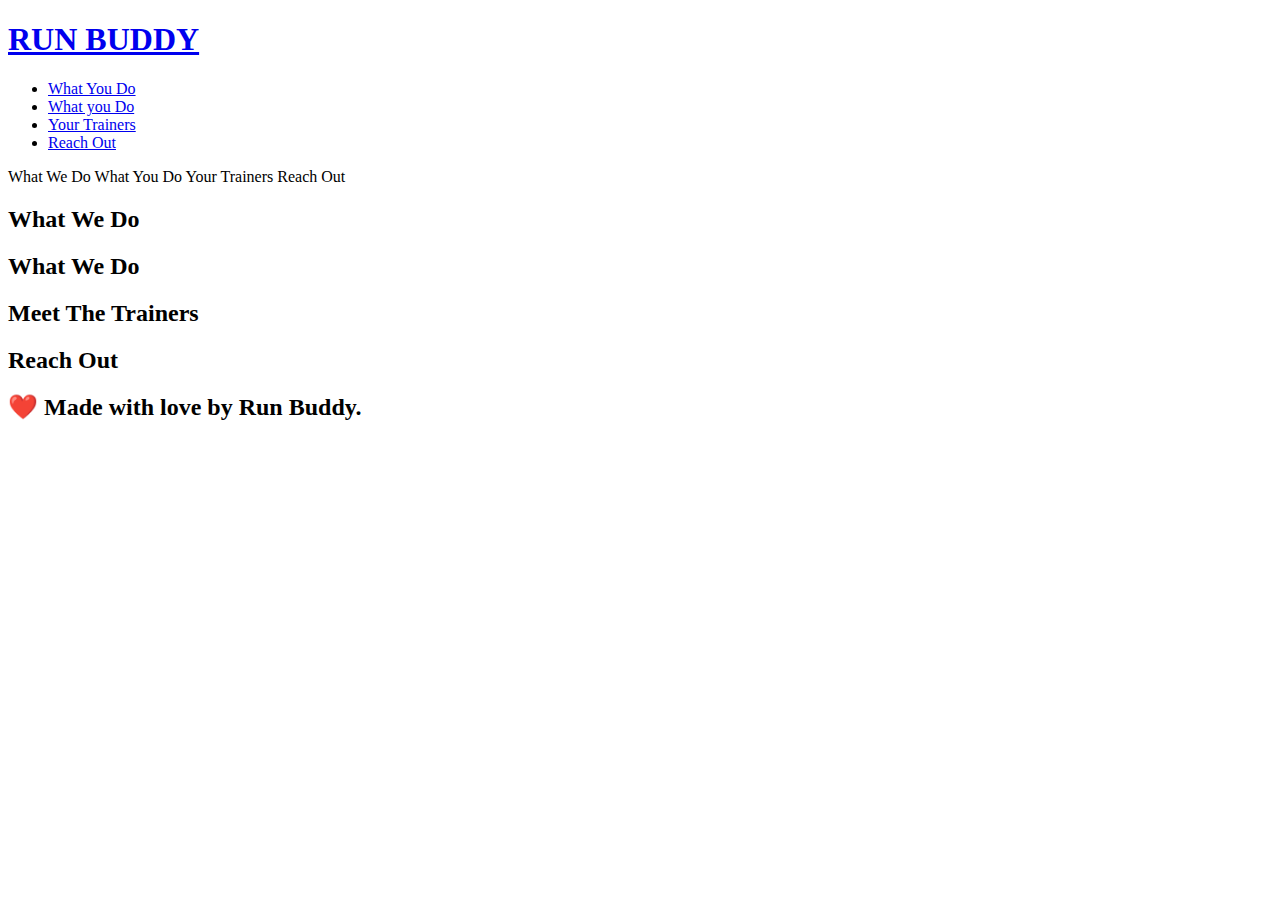
<file: Desktop/projects/run-buddy/index.html>
<!DOCTYPE html>
<html lang="en">
    <head>
        <meta charset="UTF-8" />
        <title>Run Buddy</title>
    </head>
    <header>
        <h1>
            <a href="/">RUN BUDDY</a>
        </h1>
        <nav>
            <!-- Unordered list element -->
            <ul>
                <!-- List item element -->
                <li>
                    <!-- Anchor element -->
                    <a href="#what-we-do">What You Do</a>
                </li>
                <li>
                    <a href="#what-you-do">What you Do</a>
                </li>
                <li>
                    <a href="#your-trainers">Your Trainers</a>
                </li>
                <li>
                    <a href="#reach-out">Reach Out</a>
                </li>
            </ul>
        </nav>
    </header>

    What We Do What You Do Your Trainers Reach Out
    
    <!-- hero/jumbotron -->
    <section>
    </section>

    <section>
        <h2>What We Do</h2>
    </section>

    <section>
        <h2>What We Do</h2>
    </section>

    <section>
        <h2>Meet The Trainers</h2>
    </section>

    <section>
        <h2>Reach Out</h2>
    </section>

    <footer>
        <h2>❤️ Made with love by Run Buddy.</h2>
    </footer>
</html>
</file>
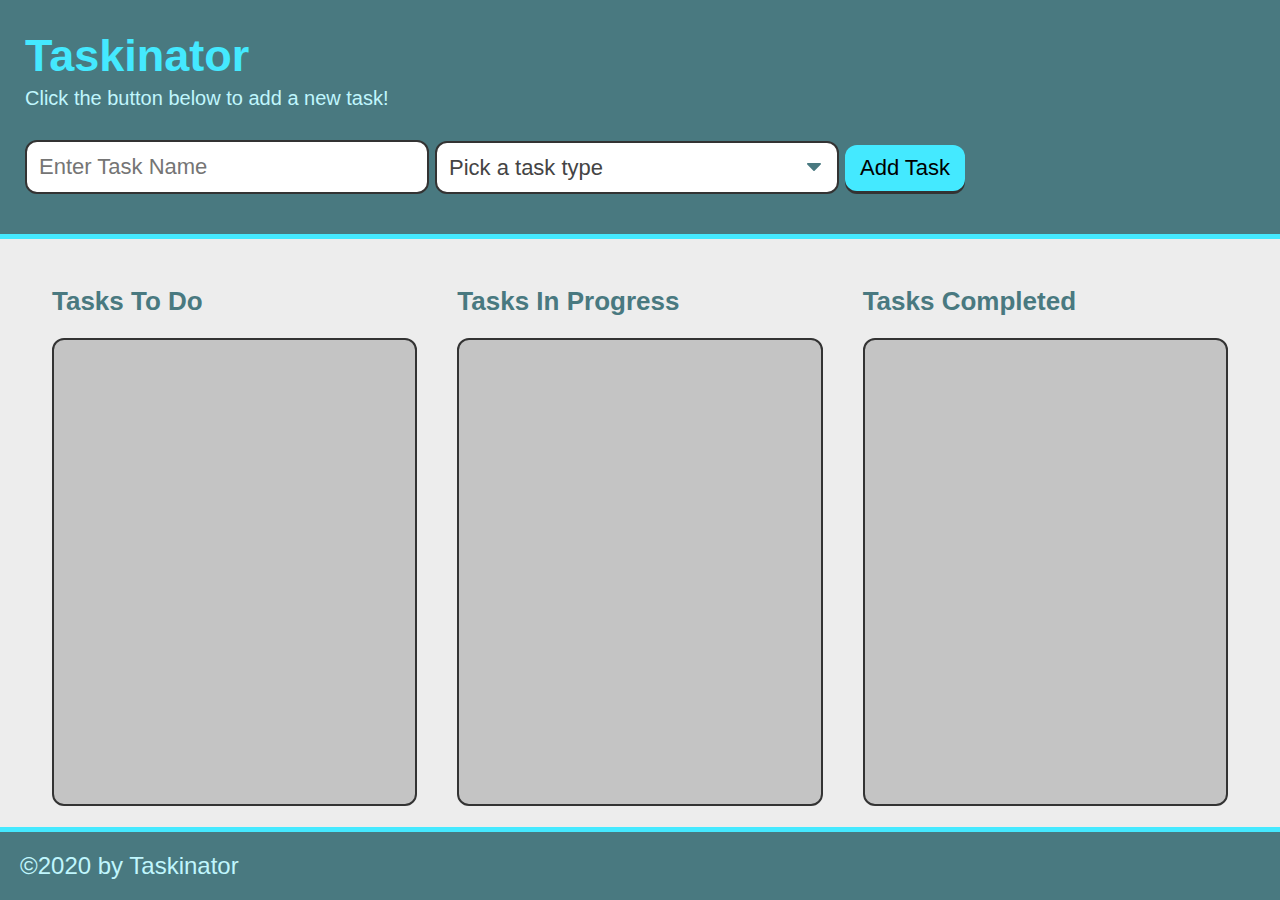
<file: UNCC Bootcamp/Projects/Taskinator/index.html>
<!DOCTYPE html>
<html lang="en">

<head>
  <meta charset="UTF-8">
  <meta name="viewport" content="width=device-width, initial-scale=1.0">
  <meta http-equiv="X-UA-Compatible" content="ie=edge">
  <title>Taskinator</title>
  <link rel="stylesheet" href="./assets/css/style.css">
</head>

<body>

  <header>
    <h1 class="page-title">Taskinator</h1>
    <p>Click the button below to add a new task!</p>
    <form id="task-form">
      <div class="form-group">
        <input type="text" name="task-name" placeholder="Enter Task Name" />
      </div>
      <div class="form-group">
        <select name="task-type" class="select-dropdown">
          <option value="" disabled selected>Pick a task type</option>
          <option value="Print">Print</option>
          <option value="Web">Web</option>
          <option value="Mobile">Mobile</option>
        </select>
      </div>
      <div class="form-group">
        <button class="btn" id="save-task" type="submit">Add Task</button>
      </div>
    </form>
  </header>

  <main class="page-content" id="page-content">
    <!-- Tasks To Do -->
    <section class="task-list-wrapper">
      <h2 class="list-title">Tasks To Do</h2>
      <ul class="task-list" id="tasks-to-do"></ul>
    </section>

    <!-- Tasks In Progress -->
    <section class="task-list-wrapper">
      <h2 class="list-title">Tasks In Progress</h2>
      <ul class="task-list" id="tasks-in-progress"></ul>
    </section>

    <!-- Tasks Completed -->
    <section class="task-list-wrapper">
      <h2 class="list-title">Tasks Completed</h2>
      <ul class="task-list" id="tasks-completed"></ul>
    </section>
  </main>

  <footer>
    &copy;2020 by Taskinator
  </footer>

  <script src="./assets/js/script.js"></script>
</body>

</html>
</file>
<file: UNCC Bootcamp/Projects/Taskinator/assets/css/style.css>
* {
  box-sizing: border-box;
}

:root {
  --primary: #44e9ff;
  --secondary: #497980;
  --tertiary: rgb(192, 246, 253);
  --grey: #333;
  font-size: 62.5%;
}

body {
  background: #ededed;
  color: var(--grey);
  margin: 0;
  padding: 0;
  display: flex;
  min-height: 100vh;
  flex-direction: column;
  font-family: Verdana, Geneva, Tahoma, sans-serif;
}

header {
  background: var(--secondary);
  padding: 30px 25px;
  border-bottom: 5px solid var(--primary);
}

header p {
  color: var(--tertiary);
  margin: 5px 0 20px;
  font-size: 2rem;
}

p,
li {
  font-size: 1.6rem;
}

form {
  display: flex;
  align-items: flex-end;
  flex-wrap: wrap;
}

form input {
  outline: none;
  border: none;
  padding: 12px;
  width: 100%;
  font-size: 2.2rem;
  border: 2px solid var(--grey);
  border-radius: 12px;
}

form .form-group {
  margin: 10px 6px 10px 0;
  flex: 1;
}

footer {
  width: 100%;
  background: var(--secondary);
  color: var(--tertiary);
  font-size: 2.4rem;
  padding: 20px;
  border-top: 5px solid var(--primary);
}

.page-title {
  color: var(--primary);
  margin-bottom: 5px;
  margin-top: 0;
  font-size: 4.5rem;
}

.page-content {
  flex: 1;
  display: flex;
  flex-wrap: wrap;
  justify-content: center;
  margin: 25px auto;
  width: 95%;
}

.task-list-wrapper {
  flex: 1;
  margin: 0 20px 20px;
}

.list-title {
  color: var(--secondary);
  font-size: 2.6rem;
}

.task-list {
  list-style: none;
  padding: 15px;
  height: calc(100% - 50px);
  background: rgb(196, 196, 196);
  border-radius: 12px;
  border: 2px solid var(--grey);
}

.task-item {
  color: var(--grey);
  padding: 15px 15px;
  border: 2px solid var(--grey);
  background: var(--tertiary);
  border-radius: 12px;
  margin-bottom: 20px;
}

.task-name {
  margin: 0;
  font-size: 1.8rem;
}

.task-type {
  color: var(--secondary);
  font-size: 1.55rem;
}
.task-actions {
  display: flex;
  flex-wrap: wrap;
  align-items: center;
  margin: 10px 0 5px 0;
  justify-content: space-between;
}

.task-actions button,
.task-actions select {
  flex: 1;
}

.btn {
  outline: none;
  border: none;
  display: inline-block;
  padding: 10px 15px;
  background: var(--primary);
  font-size: 2.2rem;
  border-radius: 12px;
  position: relative;
  top: -3px;
  box-shadow: 0 3px var(--grey);
}

.btn:hover {
  box-shadow: 0 2px var(--grey);
  top: -2px;
}
.btn:active {
  box-shadow: 0 0px var(--grey);
  top: 0;
}

.edit-btn,
.delete-btn {
  font-size: 1.4rem;
  padding: 5px 7px;
  margin: 3px;
  background: var(--secondary);
  color: #fff;
}

.select-dropdown,
.select-status {
  display: block;
  font-size: 2.2rem;
  color: #444;
  padding: 12px;
  width: 100%;
  max-width: 100%;
  margin: 0;
  border: 2px solid var(--grey);
  border-radius: 12px;
  -moz-appearance: none;
  -webkit-appearance: none;
  appearance: none;
  background-color: #fff;
  background-image: url("../images/select-arrow.svg");
  background-repeat: no-repeat, repeat;
  background-position: right 0.7em top 50%, 0 0;
  background-size: 0.65em auto, 100%;
}

.select-status {
  font-size: 1.4rem;
  padding: 4px 28px 4px 4px;
  width: auto;
}

.select-dropdown::-ms-expand,
.select-status::-ms-expand {
  display: none;
}

.select-dropdown:hover,
.select-status:hover {
  border-color: #888;
}

.select-dropdown:focus,
.select-status:focus {
  border-color: #aaa;
  box-shadow: 0 0 1px 3px rgba(59, 153, 252, 0.7);
  box-shadow: 0 0 0 3px -moz-mac-focusring;
  color: #222;
  outline: none;
}
.select-dropdown option,
.select-status option {
  font-weight: normal;
  font-size: 2rem;
}

@media screen and (max-width: 980px) {
  form .form-group {
    flex: 1 100%;
  }

  form .form-group button {
    width: 100%;
  }

  .task-list-wrapper {
    flex-basis: 100%;
  }

}
</file>
